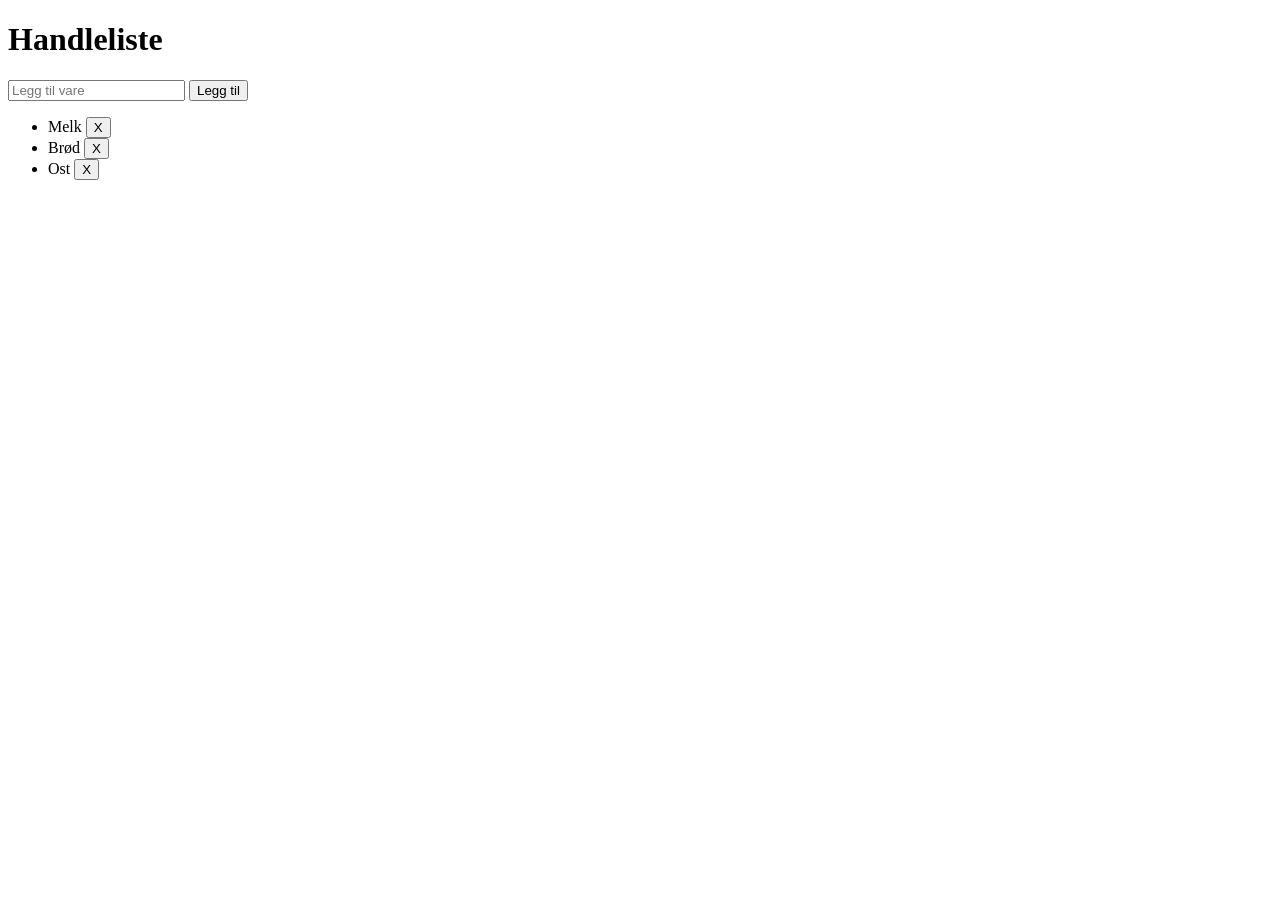
<file: Handleliste/index.html>
<!DOCTYPE html>
<html lang="en">
<head>
    <meta charset="UTF-8">
    <meta name="viewport" content="width=device-width, initial-scale=1.0">
    <title>Document</title>
</head>
<body>
    <h1>Handleliste</h1>
    <input id="itemInput" type="text" placeholder="Legg til vare">
    <button onclick="addItem()">Legg til</button>

    <ul id="shoppingList"></ul>

    <script src="model.js"></script>
    <script src="view.js"></script>
    <script src="controller.js"></script>

</body>
</html>
</file>
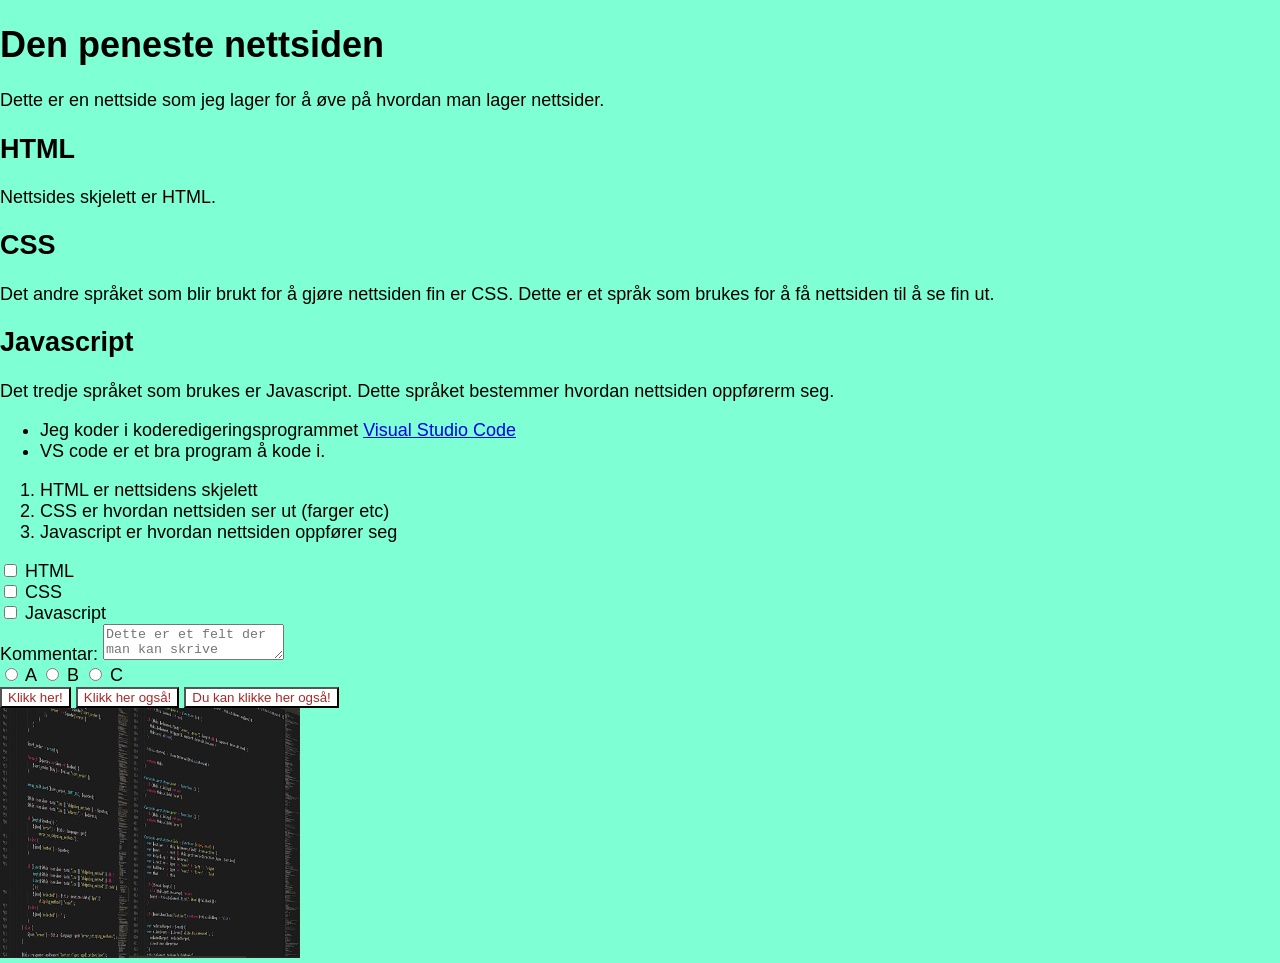
<file: Emne 1/113A-F.html>
<!doctype html>
<html lang="en">
  <head>
    <meta charset="UTF-8" />
    <meta name="viewport" content="width=device-width, initial-scale=1.0" />
    <title>Min fantastiske nettside</title>
    <link rel="stylesheet" href="style.css">

  </head>

  <body>
    <h1>Den peneste nettsiden</h1>
    <p>Dette er en nettside som jeg lager for å øve på hvordan man lager nettsider.</p>
    <h2>HTML</h2>
    <p>Nettsides skjelett er HTML.</p>
    <h2>CSS</h2>
    <p>Det andre språket som blir brukt for å gjøre nettsiden fin er CSS. Dette er et språk som brukes for å få nettsiden til å se fin ut.</p>
    <h2>Javascript</h2>
    <p>Det tredje språket som brukes er Javascript. Dette språket bestemmer hvordan nettsiden oppførerm seg.</p>
    
    <ul>  
    <li>Jeg koder i koderedigeringsprogrammet <a href="https://code.visualstudio.com">Visual Studio Code</a></li>
    <li>VS code er et bra program å kode i.</li>
  </ul>
  <ol>
    <li>HTML er nettsidens skjelett</li>
    <li>CSS er hvordan nettsiden ser ut (farger etc)</li>
    <li>Javascript er hvordan nettsiden oppfører seg</li>
  </ol>
    <input type="checkbox"/> HTML <br/>
    <input type="checkbox"/> CSS </br>
    <input type="checkbox"/> Javascript </br>
    
    <form>
    <label for="kommentar">Kommentar:</label>
    <textarea id="kommentar" name="kommentar" placeholder="Dette er et felt der man kan skrive kommentarer!"></textarea>
    </form>   

    <div class="radio-gruppe">
      <label><input type="radio" name="valg" value="a"> A</label>
      <label><input type="radio" name="valg" value="b"> B</label> 
      <label><input type="radio" name="valg" value="c"> C</label>

    </div>
    
    <div>
      <button class="click-btn" onclick="clickMe()">Klikk her!</button>
      <button class="click-btn" onclick="clickMe()">Klikk her også!</button>
      <button class="click-btn" onclick="clickMe()">Du kan klikke her også!</button>
    </div>

    <img src="programmering.png" width="300" height="250" alt="Skjerm med programmerings språk">
    
    <script>
      function clickMe() {
    alert("Du klikket på en knapp!");
      }
    </script> 
  

  </body>
</html>
</file>
<file: Emne 1/style.css>
*{
    box-sizing: border-box;
}

body {
    margin: 0;
    font-family: 'Franklin Gothic Medium', 'Arial Narrow', Arial, sans-serif;
    background-color: aquamarine;
    font-size: large;

}

.click-btn {
    color:brown;
    background-color: white;
}

.radiogruppe {
    display:flex;
    flex-direction: column;
    gap: 8px;
}
</file>
